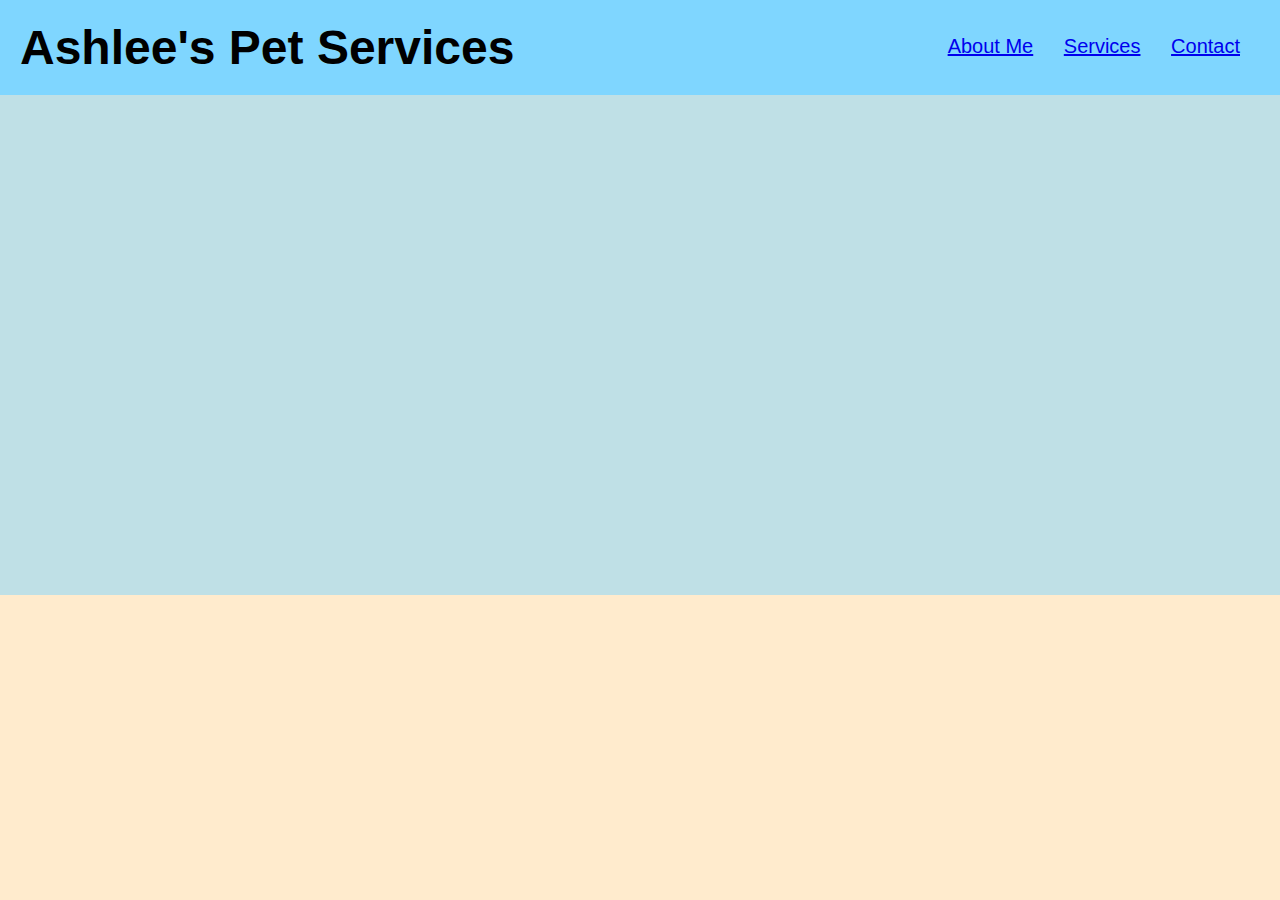
<file: index.html>
<!DOCTYPE html>
<html lang="en">
<head>
    <meta charset="UTF-8">
    <meta http-equiv="X-UA-Compatible" content="IE=edge">
    <meta name="viewport" content="width=device-width, initial-scale=1.0">
    <title>Ashlee's Pet Services</title>
    <link rel="stylesheet" href="./assets/style.css">
</head>

<body>
    <header>
        <h1>Ashlee's Pet Services</h1>
        <nav>
            <ul>
                <li><a href="./about-me/about-me.html">About Me</a></li>
                <li><a href="./services/services.html">Services</a></li>
                <li><a href="./contact/contact.html">Contact</a></li>
            </ul>
        </nav>
    </header>

    <main>
        <section class="slides slowFade">
            <div class="slide">                
                <img src="./assets/images/dog-grass.jpg" alt="brown dog in green grass"/>
            </div>
            <div class="slide">
                <img src="./assets/images/abby-sleeping.JPG" alt="white cat sleeping on white pillow"/>
            </div>
            <div class="slide">
                <img src="./assets/images/dog-blanket.jpg" alt="tiny dog in fluffy blanket"/>
            </div>
            <div class="slide">
                <img src="./assets/images/ollie-patio2.jpg" alt="cat on patio chair"/>
            </div>

        </section>
    



</body>
</html>
</file>
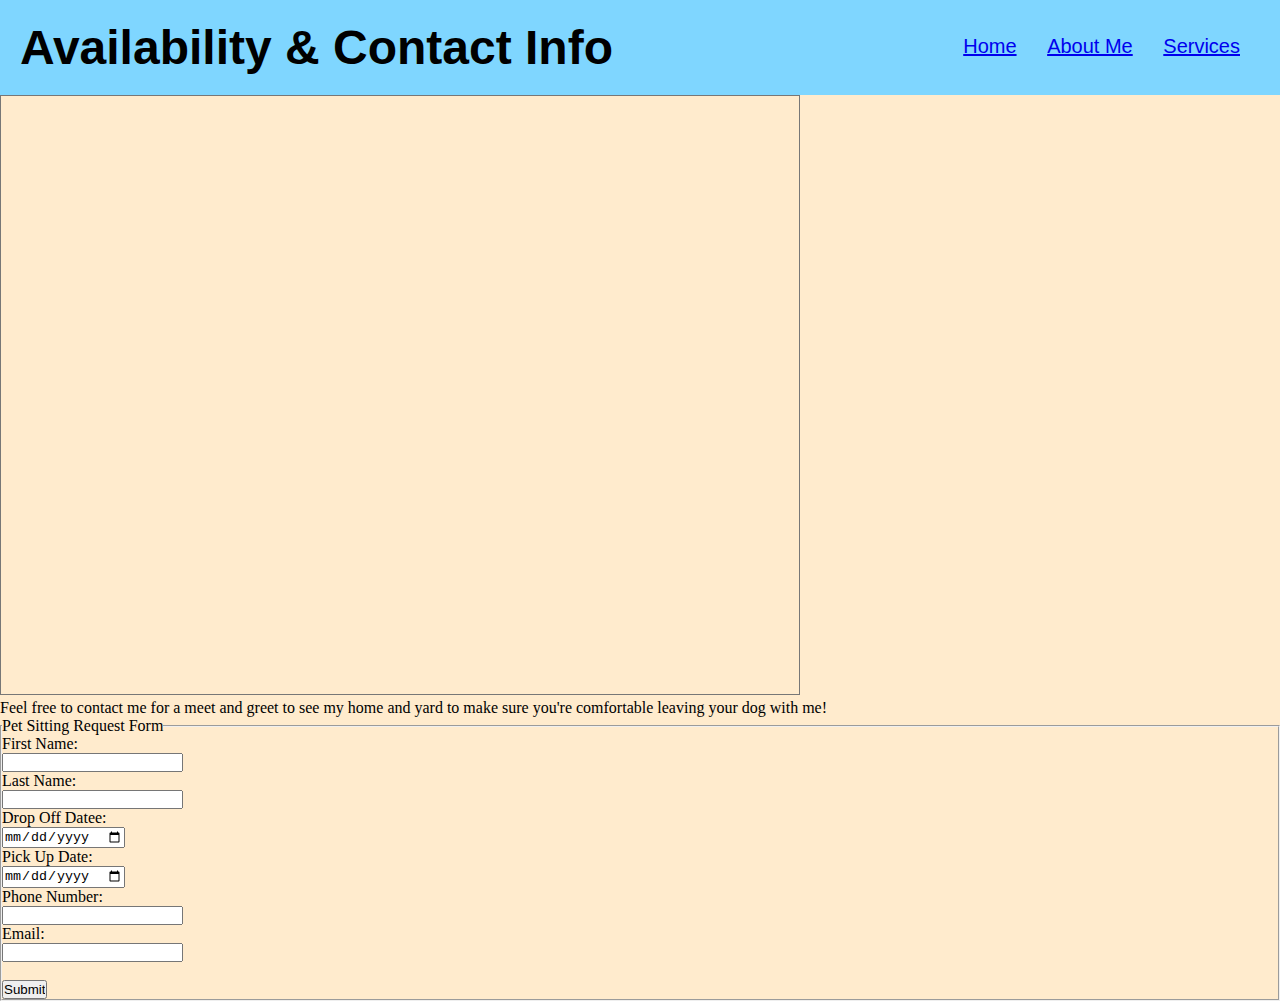
<file: contact/contact.html>
<!DOCTYPE html>
<html lang="en">
<head>
    <meta charset="UTF-8">
    <meta http-equiv="X-UA-Compatible" content="IE=edge">
    <meta name="viewport" content="width=device-width, initial-scale=1.0">
    <title>Contact Page</title>
    <link rel="stylesheet" href="assets/style.css">
</head>
<body>
    <header>
        <h1>Availability & Contact Info</h1>
        <nav>
            <ul>
                <li><a href="/dogSitter/index.html">Home</a></li>
                <li><a href="/dogSitter/about-me/about-me.html">About Me</a></li>
                <li><a href="./services/services.html">Services</a></li>

            </ul>
        </nav>
    </header>
    
    <nav>
        <iframe src="https://calendar.google.com/calendar/embed?height=600&wkst=1&bgcolor=%23ffffff&ctz=America%2FNew_York&title=Availability%20Calendar&showTabs=0&showPrint=0&showCalendars=0&src=cjdqM2J1OWRjNDQ1cWNvcW04ZHYwaDJqdjBAZ3JvdXAuY2FsZW5kYXIuZ29vZ2xlLmNvbQ&color=%23cc7700"
            style="border:solid 1px #777" 
            width="800" 
            height="600" 
            frameborder="0" 
            scrolling="no">
        </iframe>    
    </nav>

    <div>
        <p>Feel free to contact me for a meet and greet to see my home and yard to make sure you're comfortable leaving your dog with me!</p>   
            <form action="/action_page.php" method="get" class="form">
                <fieldset>
                <legend>Pet Sitting Request Form</legend>
                    <label for="fname">First Name:</label><br>
                    <input type="text" id="fname" name="fname"><br>
                    <label for="lname">Last Name:</label><br>
                    <input type="text" id="lname" name="lname"><br>
                    <label for="dropoff">Drop Off Datee:</label><br>
                    <input type="date" id="dropoff" name="dropoff"><br>
                    <label for="pickup">Pick Up Date:</label><br>
                    <input type="date" id="pickup" name="pickup"><br>
                    <label for="phone">Phone Number:</label><br>
                    <input type="tel" id="phone" name="phone"><br>
                    <label for="email">Email:</label><br>
                    <input type="email" id="email" name="email"><br><br>                    
                    <input type="submit" formmethod="post" value="Submit">
                </fieldset>
            </form>
    </div>
</body>
</html>
</file>
<file: assets/style.css>
* {
    box-sizing: border-box;
    padding: 0;
    margin: 0;
}
 

body {
    background-color: blanchedalmond;
}

header {
    padding: 20px;
    font-family: 'Lucida Sans', 'Lucida Sans Regular', 'Lucida Grande', 'Lucida Sans Unicode', Geneva, Verdana, sans-serif;
    background-color: rgb(127, 214, 255);
    color: black;
}

header h1 {
    display: inline-block;
    font-size: 48px;
}

header nav {
    padding-top: 15px;
    margin-right: 20px;
    float: right;
    font-family: 'Gill Sans', 'Gill Sans MT', Calibri, 'Trebuchet MS', sans-serif;
    font-size: 20px;
}

header nav ul {
    list-style-type: none;
}

header nav ul li {
    display: inline-block;
    margin-left: 25px;
}

.slowFade {
    display:flex;
    align-items:flex-start;
    background:rgba(127, 214, 255, 0.5);
    height: 500px;
    overflow: hidden;
    position: relative;
}
.slowFade .slide img {
    position:center;
    min-width: 50%;
    min-height: 400px;
    height:500px;
    background: #000;
    -webkit-backface-visibility: hidden;
            backface-visibility: hidden;
    opacity: 0;
    transform: scale(1.5) rotate(15deg);
    -webkit-animation: slowFade 32s infinite;
            animation: slowFade 32s infinite;
}
.slowFade .slide:nth-child(3) img {
    -webkit-animation-delay: 8s;
            animation-delay: 8s;
}
.slowFade .slide:nth-child(2) img {
    -webkit-animation-delay: 16s;
            animation-delay: 16s;
}
.slowFade .slide:nth-child(1) img {
    -webkit-animation-delay: 24s;
            animation-delay: 24s;
}

@keyframes slowFade {
    25% {
        opacity: 1;
        transform: scale(1) rotate(0);
    }
    40% {
        opacity: 0;
    }
}
@-webkit-keyframes slowFade {
    25% {
        opacity: 1;
        transform: scale(1) rotate(0);
    }
    40% {
        opacity: 0;
    }
}
</file>
<file: contact/assets/style.css>
* {
    box-sizing: border-box;
    padding: 0;
    margin: 0;
}
 

body {
    background-color: blanchedalmond;
}

header {
    padding: 20px;
    font-family: 'Lucida Sans', 'Lucida Sans Regular', 'Lucida Grande', 'Lucida Sans Unicode', Geneva, Verdana, sans-serif;
    background-color: rgb(127, 214, 255);
    color: black;
}

header h1 {
    display: inline-block;
    font-size: 48px;
}

header nav {
    padding-top: 15px;
    margin-right: 20px;
    float: right;
    font-family: 'Gill Sans', 'Gill Sans MT', Calibri, 'Trebuchet MS', sans-serif;
    font-size: 20px;
}

header nav ul {
    list-style-type: none;
}

header nav ul li {
    display: inline-block;
    margin-left: 25px;
}
</file>
